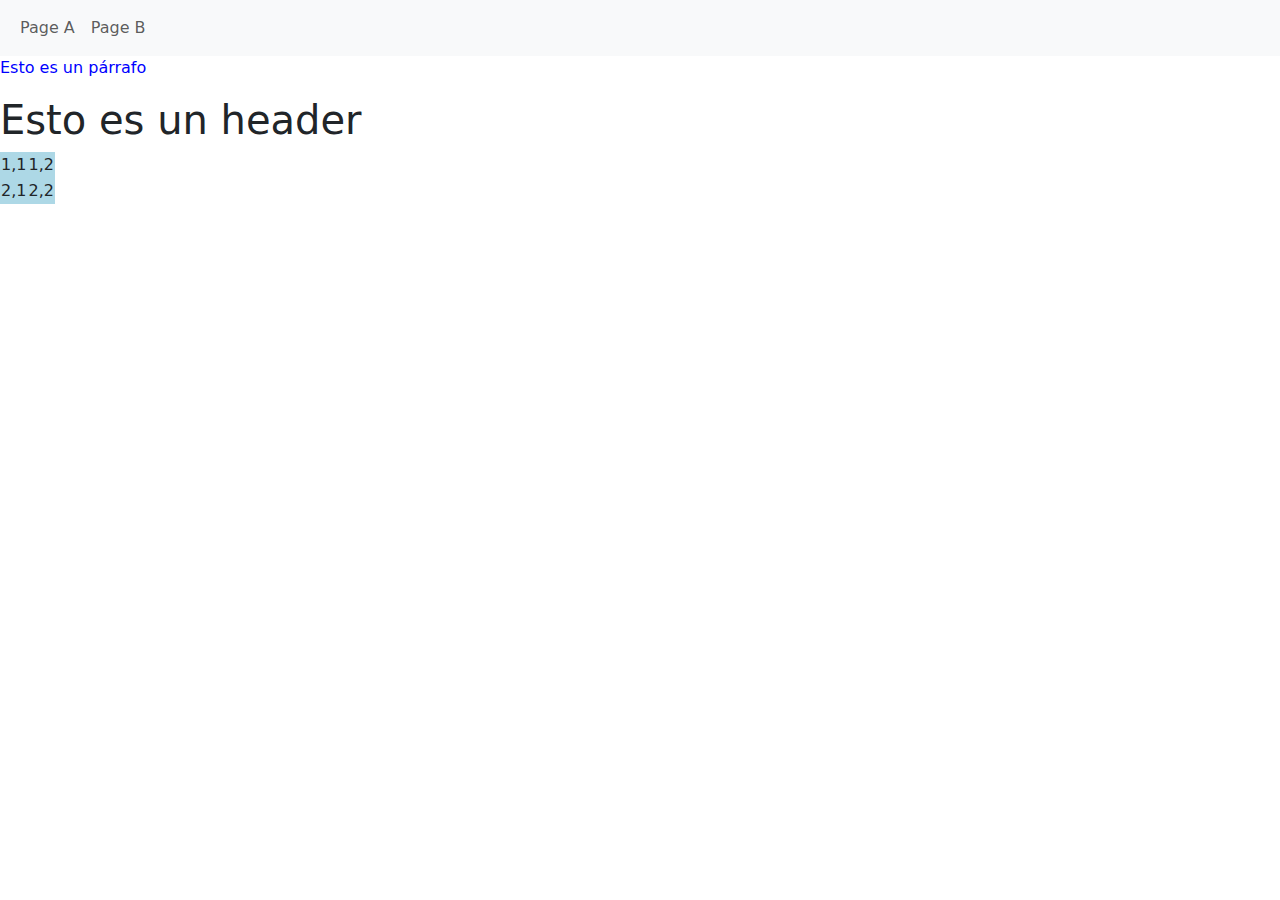
<file: index.html>
<!DOCTYPE html>
<html>

<head>
    <meta charset="utf-8">
    <link rel="stylesheet" href="styles/style.css">
    <title>INICIO P01</title>
    <link href="https://cdn.jsdelivr.net/npm/bootstrap@5.2.3/dist/css/bootstrap.min.css" rel="stylesheet">
    <script src="https://cdn.jsdelivr.net/npm/bootstrap@5.2.3/dist/js/bootstrap.bundle.min.js">
    </script>

</head>

<body>
    <nav class="navbar navbar-expand-sm bg-light">
        <div class="container-fluid">
            <ul class="navbar-nav">
                <li class="nav-item">
                    <a class="nav-link" href="page_a.html">Page A</a>
                </li>
                <li class="nav-item">
                    <a class="nav-link" href="page_b.html">Page B</a>
                </li>
            </ul>
        </div>
    </nav>
    <p>Esto es un párrafo</p>
    <h1>Esto es un header</h1>
    <table>
    <tr>
        <td>1,1</td>
        <td>1,2</td>
    </tr>
    <tr>
        <td>2,1</td>
        <td>2,2</td>
    </tr>
    </table>
<script src="scripts/script.js"></script>
</body>
</html>
</file>
<file: styles/style.css>
h1{
    color: green;
}

p {
    color: blue;
}

table{
    background-color: lightblue;
}
</file>
